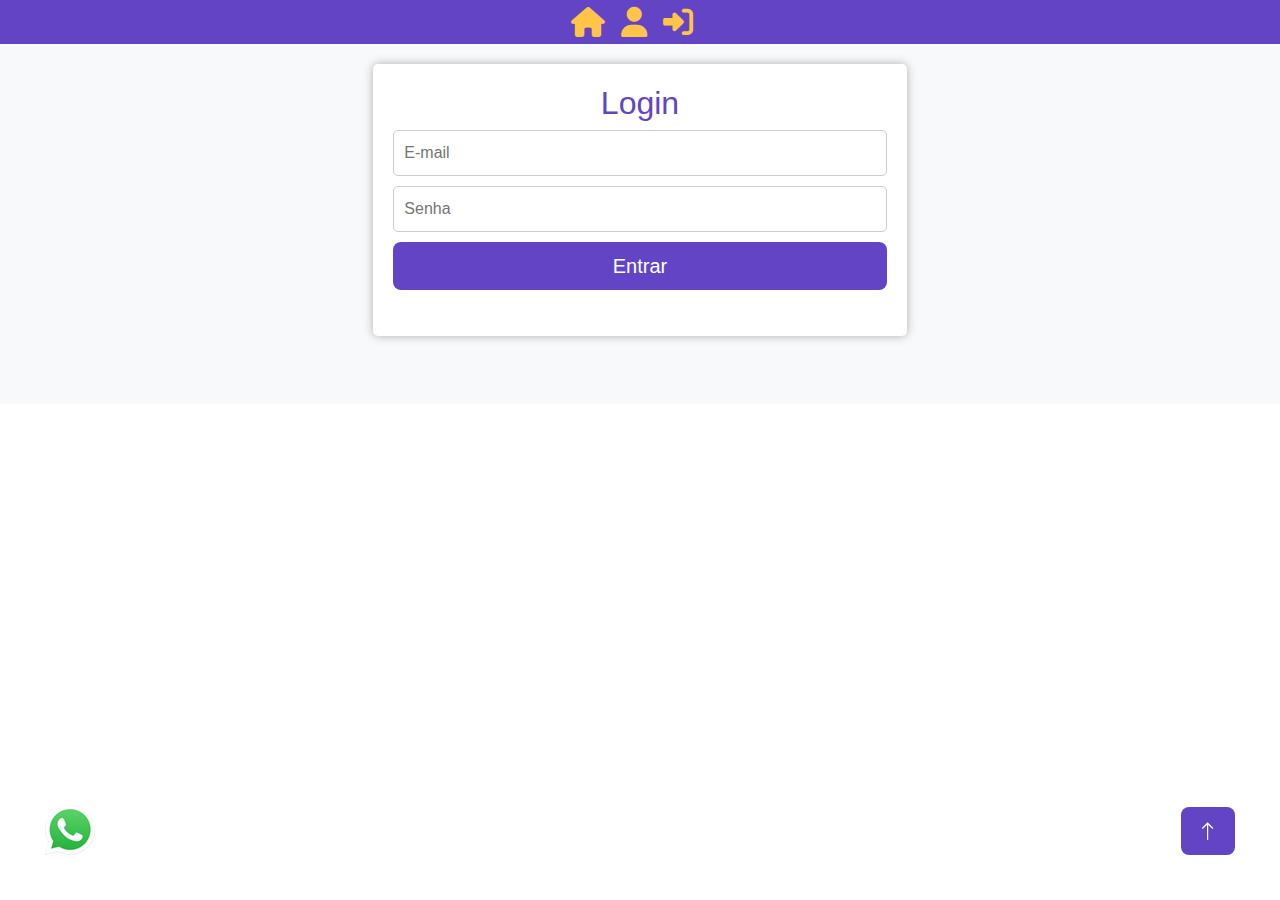
<file: index.html>
<!DOCTYPE html>
<html lang="pt-BR">

<head>
    <meta charset="UTF-8">
    <meta name="viewport" content="width=device-width, initial-scale=1.0">
    <title>Grupo Carvalho Gestão - Teste Técnico Front-End Júnior</title>
    <link rel="icon" href="../assets/img/favicon.png" type="image/x-icon">

    <!-- Google Web Fonts -->
    <link rel="stylesheet"
        href="https://fonts.googleapis.com/css2?family=Open+Sans:wght@400;500;600;700;800&display=swap">
    <link rel="preconnect" href="https://fonts.googleapis.com">
    <link rel="preconnect" href="https://fonts.gstatic.com" crossorigin>

    <!-- Icons -->
    <link rel="stylesheet" href="https://cdnjs.cloudflare.com/ajax/libs/font-awesome/6.5.1/css/all.min.css">
    <link rel="stylesheet" href="https://cdn.jsdelivr.net/npm/bootstrap-icons@1.11.3/font/bootstrap-icons.min.css">
    <!-- Bootstrap -->
    <link rel="stylesheet" href="/assets/css/bootstrap.min.css">
    <!-- CSS local -->
    <link rel="stylesheet" href="/assets/css/styles.css">
</head>

<body>

    <!-- div navbar -->
    <div id="navbar"></div>

    <!-- div navbar -->
    <div id="whatsapp"></div>

    <!-- div back-to-top -->
    <div id="back-to-top"></div>

    <!-- Div main start-->  
    <div class="container-fluid bg-light" id="home">
        <div class="row align-items-center justify-content-between  ">
        <!-- Container para exibir informações de usuário logado -->
        <div class="col col-lg-6">
            <div class="container-information status">
            <h2>Dados do usuário logado:</h2>
            <h3 id="userStatus"></h3>
        </div>
        </div>
        <div class="col col-lg-6 container-image d-none d-lg-block d-lg-flex">
            <img src="/assets/img/banner.png" class="img-fluid full-height-img" alt="">
        </div>

    </div>
    <!-- Div main end-->

    <!-- Scripts start -->
    <script src="/controllers/appControllers.js"></script>
    <script src="/assets/js/script.js"></script>
    <script src="/assets/js/callComponents.js"></script>
    <!-- Scripts end -->
</body>

</html>
</file>
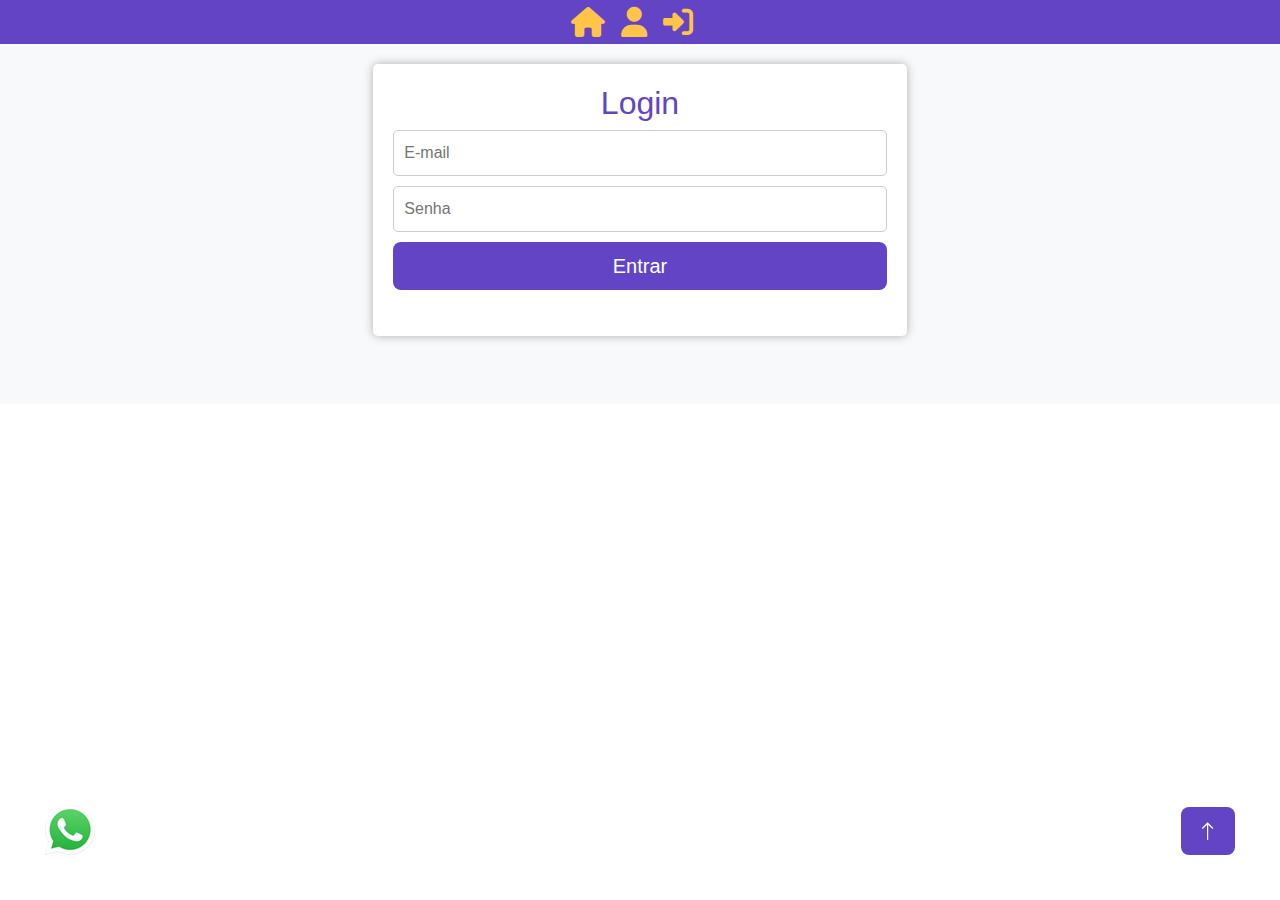
<file: views/login.html>
<!DOCTYPE html>
<html lang="pt-BR">

<head>
    <meta charset="UTF-8">
    <meta name="viewport" content="width=device-width, initial-scale=1.0">
    <title>Login</title>
    <link rel="icon" href="../assets/img/favicon.png" type="image/x-icon">

    <!-- Google Web Fonts -->
    <link rel="stylesheet"
        href="https://fonts.googleapis.com/css2?family=Open+Sans:wght@400;500;600;700;800&display=swap">
    <link rel="preconnect" href="https://fonts.googleapis.com">
    <link rel="preconnect" href="https://fonts.gstatic.com" crossorigin>

    <!-- Icons -->
    <link rel="stylesheet" href="https://cdnjs.cloudflare.com/ajax/libs/font-awesome/6.5.1/css/all.min.css">
    <link rel="stylesheet" href="https://cdn.jsdelivr.net/npm/bootstrap-icons@1.11.3/font/bootstrap-icons.min.css">
    <!-- Bootstrap -->
    <link rel="stylesheet" href="../assets/css/bootstrap.min.css">
    <!-- CSS local -->
    <link rel="stylesheet" href="../assets/css/styles.css">
</head>

<body>

    <!-- div navbar -->
    <div id="navbar"></div>

    <!-- div navbar -->
    <div id="whatsapp"></div>

    <!-- div back-to-top -->
    <div id="back-to-top"></div>


    <!-- Div main start-->
    <div class="container-fluid bg-light pb-5" id="home">
        <div class="row align-content-around justify-content-evenly  ">
            <!-- Container for user login -->
            <div class="col-lg-5 container login">
                <h2>Login</h2>
                <form id="loginForm" onsubmit="return false;">
                    <div id="msgError"></div>
                    <input type="email" id="loginEmail" placeholder="E-mail" required>
                    <input type="password" id="loginPassword" placeholder="Senha" required>
                    <button class="btn btn-lg" type="submit" onclick="loginUser()">Entrar</button>
                </form>
                <p id="loginMessage"></p>
            </div>
        </div>
    </div>
    <!-- Div main end-->

    <!-- Scripts start -->
    <script src="../controllers/appControllers.js"></script>
    <script src="../assets/js/callComponents.js" type="module"></script>
    <!-- Scripts end -->
</body>

</html>
</file>
<file: assets/css/styles.css>
/* Estilos gerais */
:root {
    --primary: #6244C5;
    --secondary: #FFC448;
    --light: #FAFAFB;
    --dark: #12141D;
    --white: #FFFFFF;
    --black: #000000;
    --whatsapp: #24cc63;
    --error: #FF0000;
}

body {
    color: var(--primary);
    background: var(--white);
    font-family: Arial, sans-serif;
    margin: 0;
    padding: 0;
}

.borda {
    border: 2px solid black;
}

.back-to-top {
    color: var(--white);
    background: var(--primary);
    position: fixed;
    display: block;
    right: 45px;
    bottom: 45px;
    z-index: 99;
}

.whatsapp {
    color: var(--white);
    position: fixed;
    display: block;
    left: 45px;
    bottom: 45px;
    z-index: 1000;
}

.icons {
    color: var(--secondary);
    background: var(--primary);

}

.full-height-img {
    height: 90vh;
}

/*** Button ***/
.btn {
    color: var(--white);
    background: var(--primary);
    font-weight: 500;
    transition: .5s;
}

.btn.btn-primary,
.btn.btn-secondary {
    color: #FFFFFF;
}

/*** Navbar ***/
.nav {
    color: var(--secondary);
    background: var(--primary);
    padding: 2px;
    display: flex;
    align-items: center;
    justify-content: center;
}

/*** Container ***/
.container {
    color: var(--primary);
    background: var(--white);
    border-radius: 5px;
    box-shadow: 0 0 10px rgba(0, 0, 0, 0.3);
    margin: 20px 20px 20px 20px;
    padding: 20px;
    text-align: center;
}


.container h2 {
    margin-top: 0;
    font-size:xx-large
}

.container span {
    margin-top: 10px;
    font-size: medium;
}

.container-information {
    color: var(--primary);
    background: var(--white);
    border-radius: 5px;
    box-shadow: 0 0 10px rgba(0, 0, 0, 0.3);
    margin: 20px 20px 20px 20px;
    padding: 20px;
}

.container-form {
    color: var(--primary);
    background: var(--white);
    border-radius: 5px;
    box-shadow: 0 0 10px rgba(0, 0, 0, 0.3);
    width: 60%;
    margin: 20px 20px 20px 20px;
    padding: 20px;
    text-align: center;
    justify-content: center;
}

.error-text {
    color: var(--error);
    background: var(--white);
}

input[type="text"],
input[type="email"],
input[type="tel"],
input[type="password"],
button {
    display: block;
    width: 100%;
    padding: 10px;
    margin-bottom: 10px;
    border: 1px solid #ccc;
    border-radius: 5px;
    box-sizing: border-box;
}

button {
    background-color: var(--primary);
    color: #fff;
    border: none;
    cursor: pointer;
}

button:hover {
    background-color: var(--primary);
}
</file>
